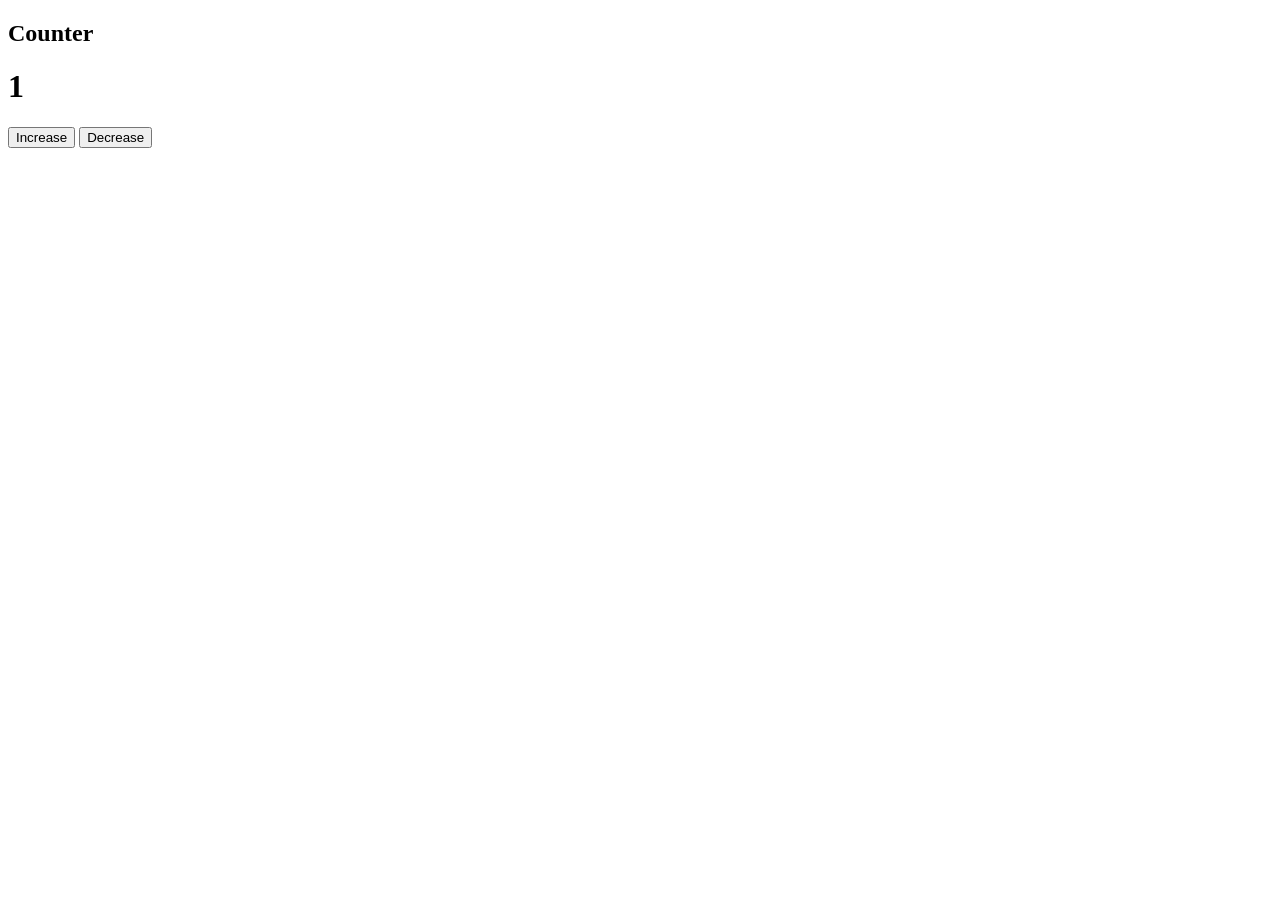
<file: index.html>
<!DOCTYPE html>
<html lang="en">
<head>
    <meta charset="UTF-8">
    <meta name="viewport" content="width=device-width, initial-scale=1.0">
    <title>Document</title>
    <link rel="stylesheet" href="index.css">
</head>
<body>
    <h2>Counter</h2>

<h1 id="count">1</h1>

<button id="inc" onclick="increase()">Increase</button>
<button id="dec" onclick="decrease()">Decrease</button>
<script src="index.js"></script>
</body>
</html>
</file>
<file: index.css>
.count{
    height: 50px;;
    border: 10px solid;
}
</file>
